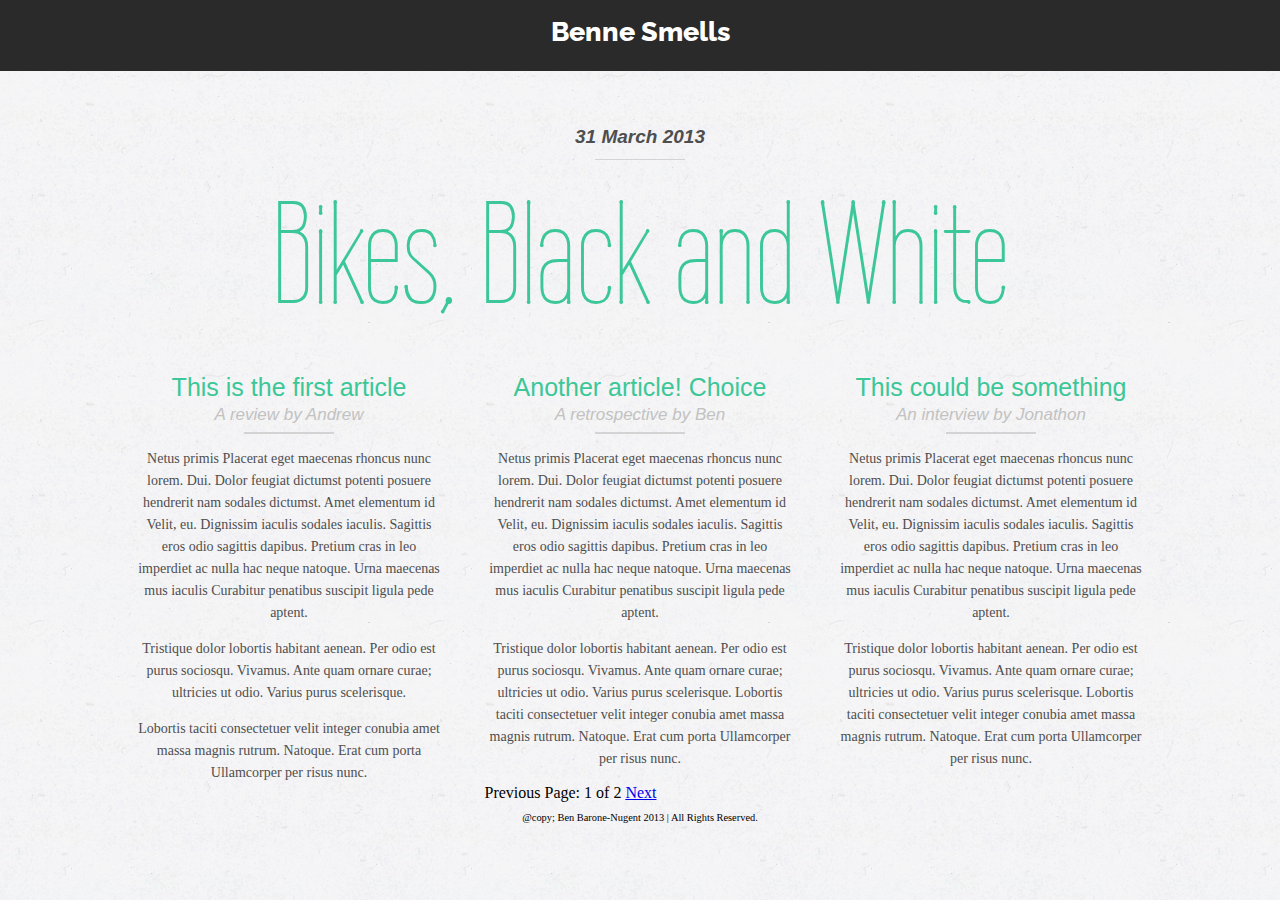
<file: index.html>
<!DOCTYPE html>
<html>
<head>
  <meta charset=utf-8 />
  <title>  Portfolio |  Ben's Website  </title>
  <link rel="stylesheet" href="/css/styles.css" />
  <link href='http://fonts.googleapis.com/css?family=Wire+One|Raleway:400,900,800,700,600,500,300,200,100' rel='stylesheet' type='text/css'>
</head>
 <body>
 
	<nav>
		<div>
			<h1>Benne Smells</h1>
		</div>
    </nav>
	

    <div id = "issue">
	
	<div id = "cover">
		
		<h4>31 March 2013</h4>
		
		<div class = "line"></div>
		
		<h2>Bikes, Black and White</h2>
		
	</div>
	
	<div id='first_article'>
	<h3>This is the first article</h3>
	<h5>A review by Andrew</h5>
	<div class='line'>
	</div>
	<p class='article'>
Netus primis Placerat eget maecenas rhoncus nunc lorem. Dui. Dolor feugiat dictumst potenti posuere hendrerit nam sodales dictumst. Amet elementum id Velit, eu. Dignissim iaculis sodales 	iaculis. Sagittis eros odio sagittis dapibus. Pretium cras in leo imperdiet ac nulla hac neque natoque. Urna maecenas mus iaculis Curabitur penatibus suscipit ligula pede aptent.</p>

	<p class='article'>
Tristique dolor lobortis habitant aenean. Per odio est purus sociosqu. Vivamus. Ante quam ornare curae; ultricies ut odio. Varius purus scelerisque.</p>

	<p class='article'>
	Lobortis taciti consectetuer velit integer conubia amet massa magnis rutrum. Natoque. Erat cum porta Ullamcorper per risus nunc.</p>
</div><div id='second_article'>
	<h3>Another article! Choice</h3>
	<h5>A retrospective by Ben</h5>
	<div class='line'>
	</div>
	<p class='article'>Netus primis Placerat eget maecenas rhoncus nunc lorem. Dui. Dolor feugiat dictumst potenti posuere hendrerit nam sodales dictumst. Amet elementum id Velit, eu. Dignissim iaculis sodales iaculis. Sagittis eros odio sagittis dapibus. Pretium cras in leo imperdiet ac nulla hac neque natoque. Urna maecenas mus iaculis Curabitur penatibus suscipit ligula pede aptent.</p><p class='article'>Tristique dolor lobortis habitant aenean. Per odio est purus sociosqu. Vivamus. Ante quam ornare curae; ultricies ut odio. Varius purus scelerisque. Lobortis taciti consectetuer velit integer conubia amet massa magnis rutrum. Natoque. Erat cum porta Ullamcorper per risus nunc.</p>
</div><div id='third_article'>
	<h3>This could be something</h3>
	<h5>An interview by Jonathon</h5>
	<div class='line'>
	</div>
<p class='article'>Netus primis Placerat eget maecenas rhoncus nunc lorem. Dui. Dolor feugiat dictumst potenti posuere hendrerit nam sodales dictumst. Amet elementum id Velit, eu. Dignissim iaculis sodales iaculis. Sagittis eros odio sagittis dapibus. Pretium cras in leo imperdiet ac nulla hac neque natoque. Urna maecenas mus iaculis Curabitur penatibus suscipit ligula pede aptent.</p><p class='article'>Tristique dolor lobortis habitant aenean. Per odio est purus sociosqu. Vivamus. Ante quam ornare curae; ultricies ut odio. Varius purus scelerisque. Lobortis taciti consectetuer velit integer conubia amet massa magnis rutrum. Natoque. Erat cum porta Ullamcorper per risus nunc.</p>
</div>

</div>
 
  

<!-- Pagination links -->
<div class="pagination">
  
    <span class="previous">Previous</span>
  
  <span class="page_number ">Page: 1 of 2</span>
  
    <a href="/page2" class="next ">Next</a>
  
</div>
 
    <footer>
      <p>@copy; Ben Barone-Nugent 2013 | All Rights Reserved. </p>
    </footer>
 
</body>
</html>
</file>
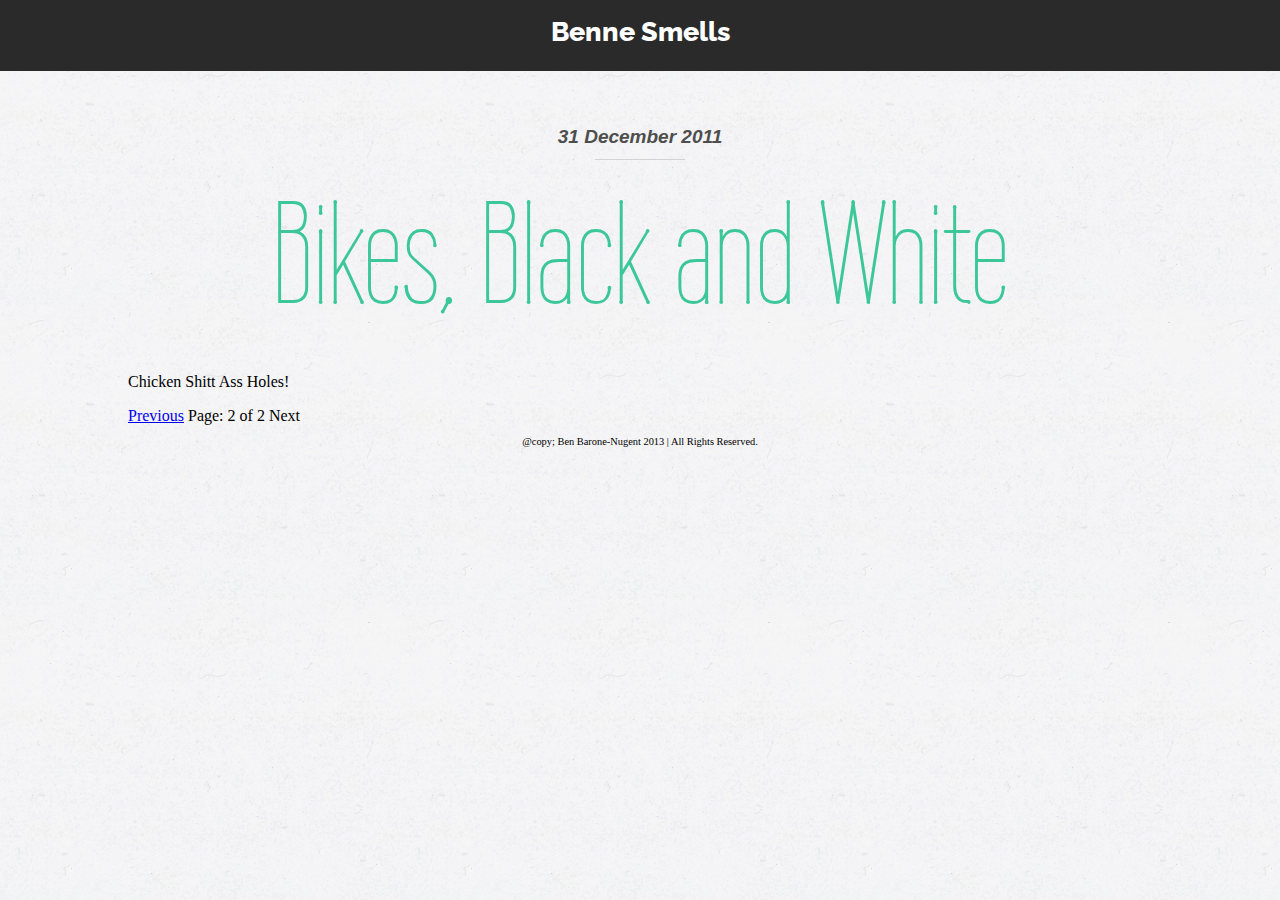
<file: page2/index.html>
<!DOCTYPE html>
<html>
<head>
  <meta charset=utf-8 />
  <title>  Portfolio |  Ben's Website  </title>
  <link rel="stylesheet" href="/css/styles.css" />
  <link href='http://fonts.googleapis.com/css?family=Wire+One|Raleway:400,900,800,700,600,500,300,200,100' rel='stylesheet' type='text/css'>
</head>
 <body>
 
	<nav>
		<div>
			<h1>Benne Smells</h1>
		</div>
    </nav>
	

    <div id = "issue">
	
	<div id = "cover">
		
		<h4>31 December 2011</h4>
		
		<div class = "line"></div>
		
		<h2>Bikes, Black and White</h2>
		
	</div>
	
	<p>Chicken Shitt Ass Holes!</p>

</div>
 
  

<!-- Pagination links -->
<div class="pagination">
  
    <a href="/page1" class="previous">Previous</a>
  
  <span class="page_number ">Page: 2 of 2</span>
  
    <span class="next ">Next</span>
  
</div>
 
    <footer>
      <p>@copy; Ben Barone-Nugent 2013 | All Rights Reserved. </p>
    </footer>
 
</body>
</html>
</file>
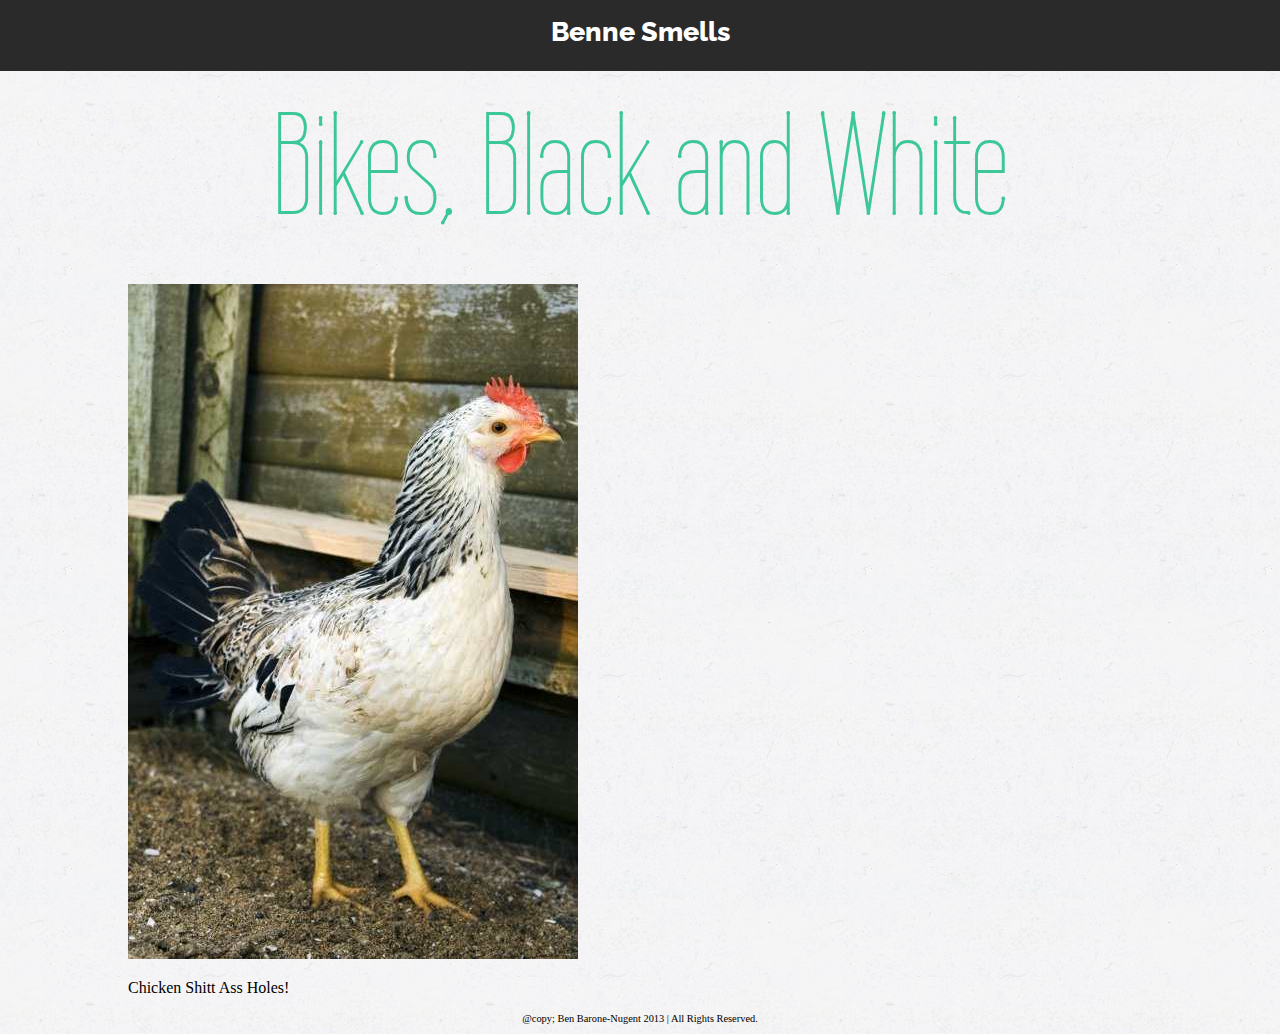
<file: docs/Chicken-Shit.html>
<!DOCTYPE html>
<html>
<head>
  <meta charset=utf-8 />
  <title>  Bikes, Black and White |  Ben's Website  </title>
  <link rel="stylesheet" href="/css/styles.css" />
  <link href='http://fonts.googleapis.com/css?family=Wire+One|Raleway:400,900,800,700,600,500,300,200,100' rel='stylesheet' type='text/css'>
</head>
 <body>
 
	<nav>
		<div>
			<h1>Benne Smells</h1>
		</div>
    </nav>
	

    <h2 class="content">Bikes, Black and White</h2>
 
<img src="/img/chicken.jpg" />
 
<p>Chicken Shitt Ass Holes!</p>


 
    <footer>
      <p>@copy; Ben Barone-Nugent 2013 | All Rights Reserved. </p>
    </footer>
 
</body>
</html>
</file>
<file: css/styles.css>
﻿* {
	-webkit-font-smoothing: antialiased;
	font-smoothing: antialiased;
}

body {
	width: 1024px;
	margin: 0 auto;
	background-image: url('/img/dust.png');
	background-repeat: repeat;
}

nav {
	height: 75px;
	width: 100%;
	background-color: #2a2a2a;
	padding: 0px;
	margin-top: -22px;
	padding-left: 1000px;
	margin-left: -1000px;
	padding-right: 1000px;
	margin-right: -1000px;
}

h1 { 
	font-family: 'Futura', 'Raleway', sans-serif;
	color: white;
	margin-left:auto;
	margin-right:auto;
	font-weight: 800;
	text-align: center;
	font-size: 27px;
	padding-top: 20px;
}


#cover {
	padding-top: 30px;
}

.line {
	width: 90px;
	background-color: #d3d3d3;
	height: 1.5px;
	margin: 0 auto;
	margin-top: -15px;
}

h2 { 
	font-family: 'Wire One', sans-serif;
	color: #3bc797;
	font-size: 9em;
	font-weight: 500;
	text-align: center;
	margin-top: 15px;
	margin-bottom: 40px;
}

h3 {
	font-family: Trebuchet MS, Futura, sans-serif;
	color: #3bc797;
	font-size: 25px;
	font-weight: 500;
	text-align: center;
	margin: 0;
}

h4 {
	font-family: Trebuchet MS, Futura, sans-serif;
	font-size: 19px;
	font-weight: 600;
	font-style: italic;
	color: #4e4e4e;
	text-align: center;
}

h5 {
	font-family: Trebuchet MS, Futura, sans-serif;
	font-size: 17px;
	font-weight: 100;
	color: #c2c2c2;
	text-align: center;
	margin-top: 3px;
	margin-bottom: 22px;
	font-style: italic;
}

.article {
	font-family: Georgia, Times, serif;
	color: #4e4e4e;
	font-size: 14px;
	line-height: 22px;
	text-align: center;
}

br {
	margin: 8px;
}

#issue {
  width: 1024px;
}

#first_article {
  float: left;
  width: 311px;
  padding-left: 5.5px;
  padding-right: 40px;
}

#second_article  {
  float: left;
  width: 311px;
  padding-right: 40px;
}

#third_article  {
  float: left;
  width: 311px;
  padding-right: 5.5px;
}

#clear {
  clear: left;
}

 
footer {
  font-size: 0.65em;
  text-align: center;
}
</file>
